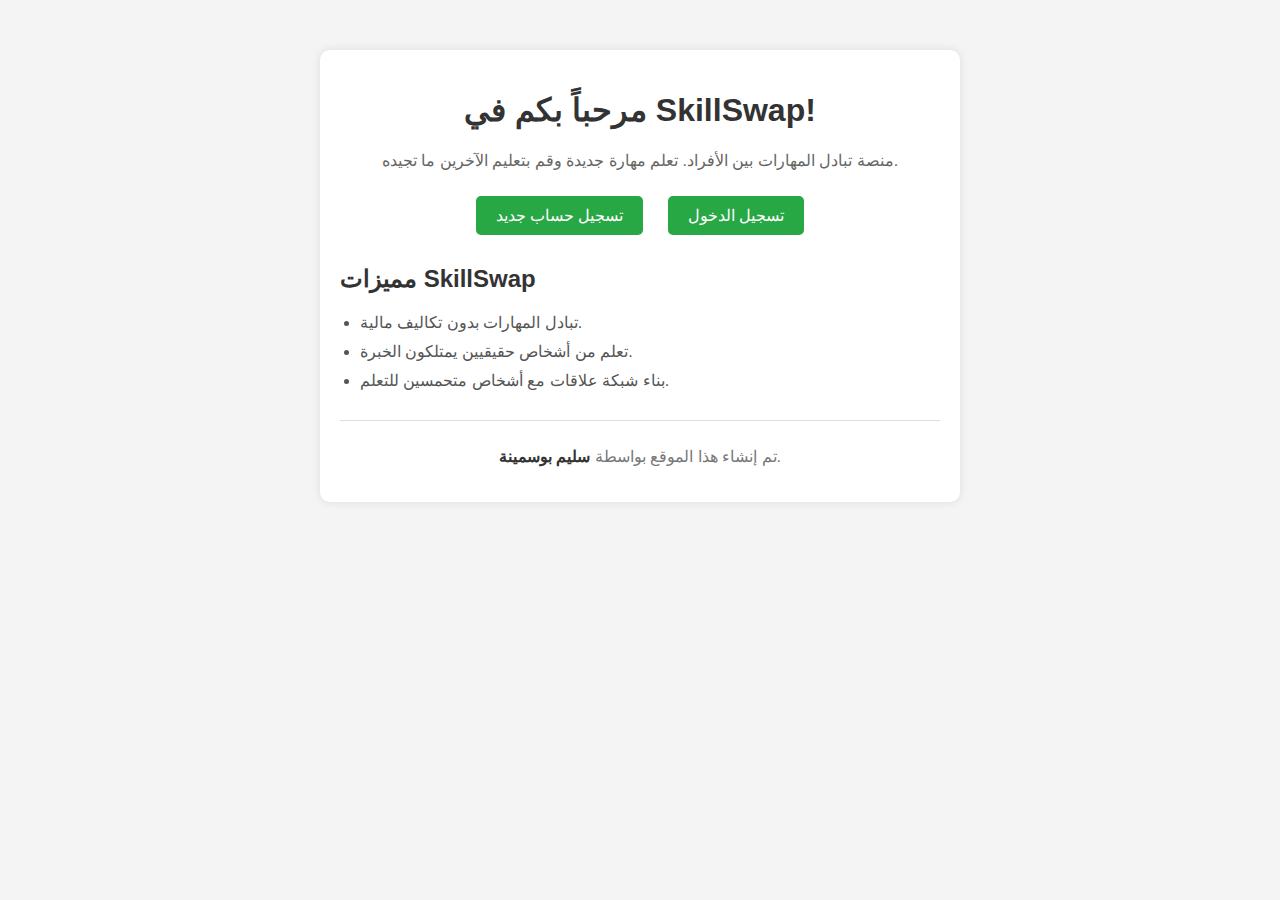
<file: index.html>
<!DOCTYPE html>
<html lang="ar">
<head>
    <meta charset="UTF-8">
    <meta name="viewport" content="width=device-width, initial-scale=1.0">
    <title>SkillSwap - تبادل المهارات</title>
    <link rel="stylesheet" href="styles.css">
</head>
<body>
    <div class="container">
        <header>
            <h1>مرحباً بكم في SkillSwap!</h1>
            <p>منصة تبادل المهارات بين الأفراد. تعلم مهارة جديدة وقم بتعليم الآخرين ما تجيده.</p>
        </header>

        <section class="actions">
            <a href="register.html" class="btn">تسجيل حساب جديد</a>
            <a href="login.html" class="btn">تسجيل الدخول</a>
        </section>

        <section class="features">
            <h2>مميزات SkillSwap</h2>
            <ul>
                <li>تبادل المهارات بدون تكاليف مالية.</li>
                <li>تعلم من أشخاص حقيقيين يمتلكون الخبرة.</li>
                <li>بناء شبكة علاقات مع أشخاص متحمسين للتعلم.</li>
            </ul>
        </section>

        <!-- إضافة اسم المطور -->
        <footer>
            <p>تم إنشاء هذا الموقع بواسطة <strong>سليم بوسمينة</strong>.</p>
        </footer>
    </div>
</body>
</html>
</file>
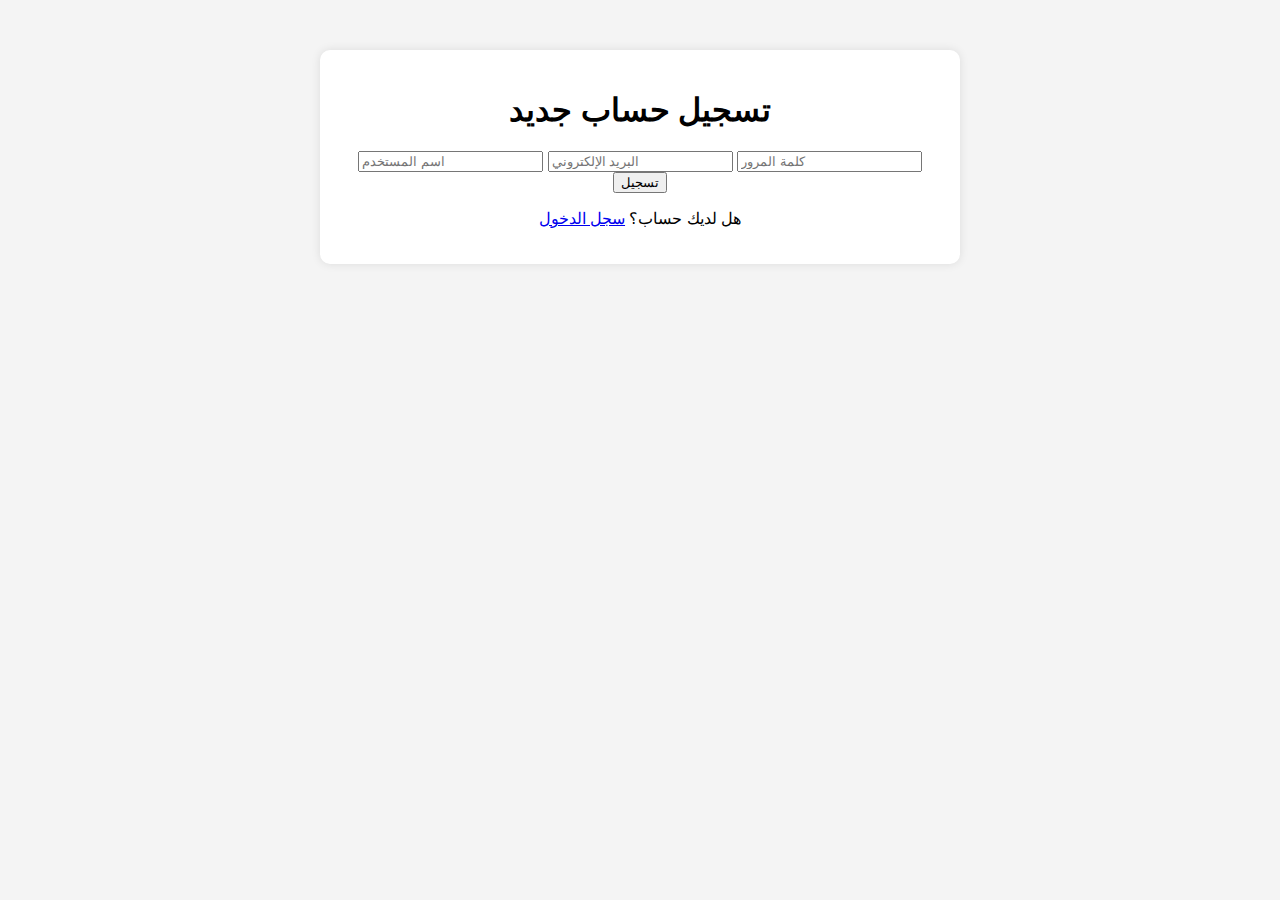
<file: register.html>
<!DOCTYPE html>
<html lang="ar">
<head>
    <meta charset="UTF-8">
    <meta name="viewport" content="width=device-width, initial-scale=1.0">
    <title>SkillSwap - تسجيل</title>
    <link rel="stylesheet" href="styles.css">
</head>
<body>
    <div class="container">
        <h1>تسجيل حساب جديد</h1>
        <form action="register.php" method="POST">
            <input type="text" name="username" placeholder="اسم المستخدم" required>
            <input type="email" name="email" placeholder="البريد الإلكتروني" required>
            <input type="password" name="password" placeholder="كلمة المرور" required>
            <button type="submit">تسجيل</button>
        </form>
        <p>هل لديك حساب؟ <a href="login.html">سجل الدخول</a></p>
    </div>
</body>
</html>
</file>
<file: styles.css>
/* التنسيق العام */
body {
    font-family: Arial, sans-serif;
    background-color: #f4f4f4;
    text-align: center;
    margin: 0;
    padding: 0;
}

.container {
    background: #fff;
    padding: 20px;
    margin: 50px auto;
    width: 80%;
    max-width: 600px;
    box-shadow: 0 0 10px rgba(0, 0, 0, 0.1);
    border-radius: 10px;
}

header h1 {
    color: #333;
}

header p {
    color: #666;
}

.actions .btn {
    display: inline-block;
    margin: 10px;
    padding: 10px 20px;
    background-color: #28a745;
    color: #fff;
    text-decoration: none;
    border-radius: 5px;
}

.actions .btn:hover {
    background-color: #218838;
}

.features {
    margin-top: 20px;
    text-align: left;
}

.features h2 {
    color: #333;
}

.features ul {
    list-style-type: disc;
    padding-left: 20px;
}

.features li {
    margin: 10px 0;
    color: #555;
}

/* تنسيق الـ footer */
footer {
    margin-top: 30px;
    padding-top: 10px;
    border-top: 1px solid #ddd;
    color: #777;
}

footer strong {
    color: #333;
}
</file>
